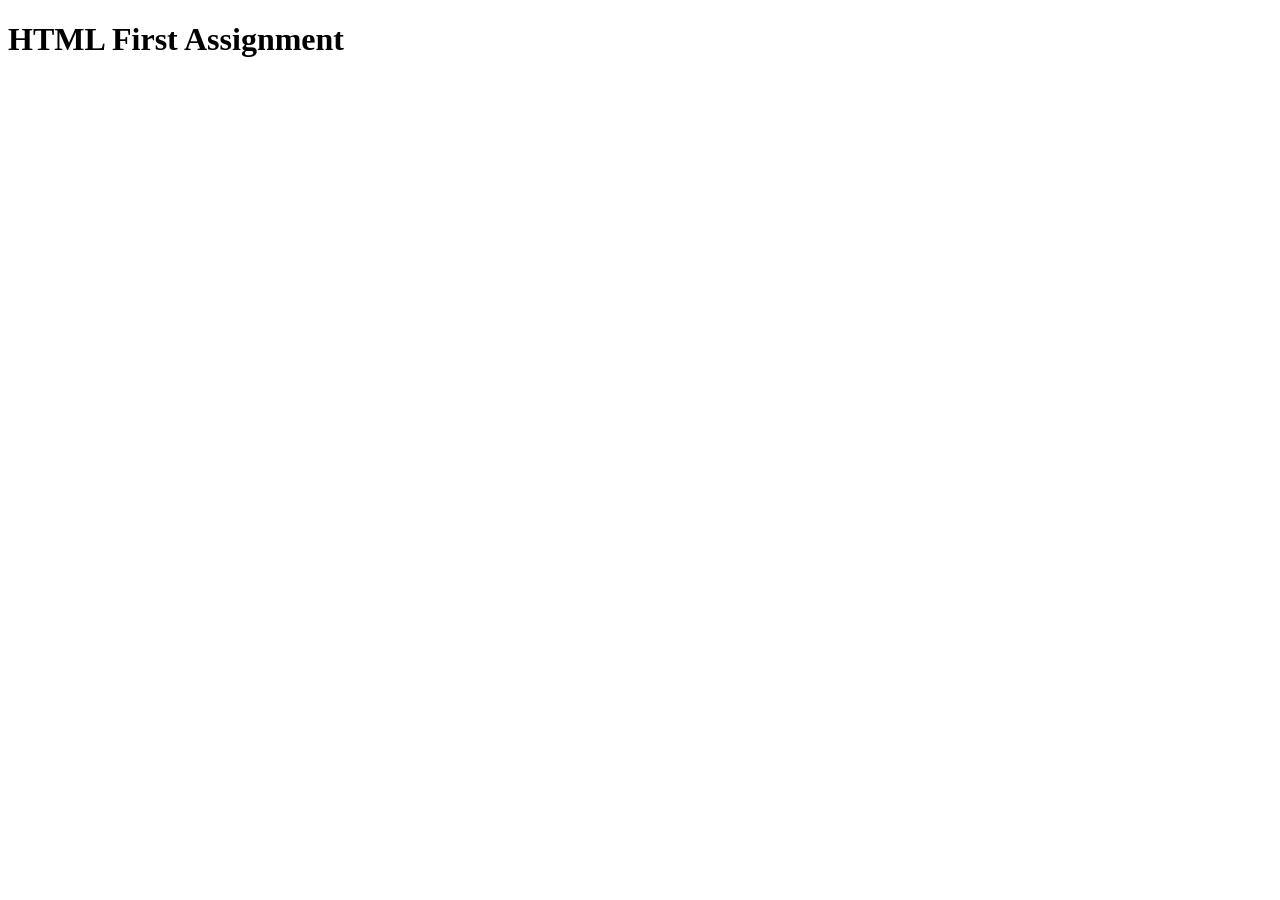
<file: index2.html>
<!DOCTYPE html>
<html>
    <head>
        <title>Start Page</title>
        <meta http-equiv="Content-Type" content="text/html; charset=UTF-8">
    </head>
    <body>
        <h1>HTML First Assignment</h1>
    </body>
</html>
</file>
